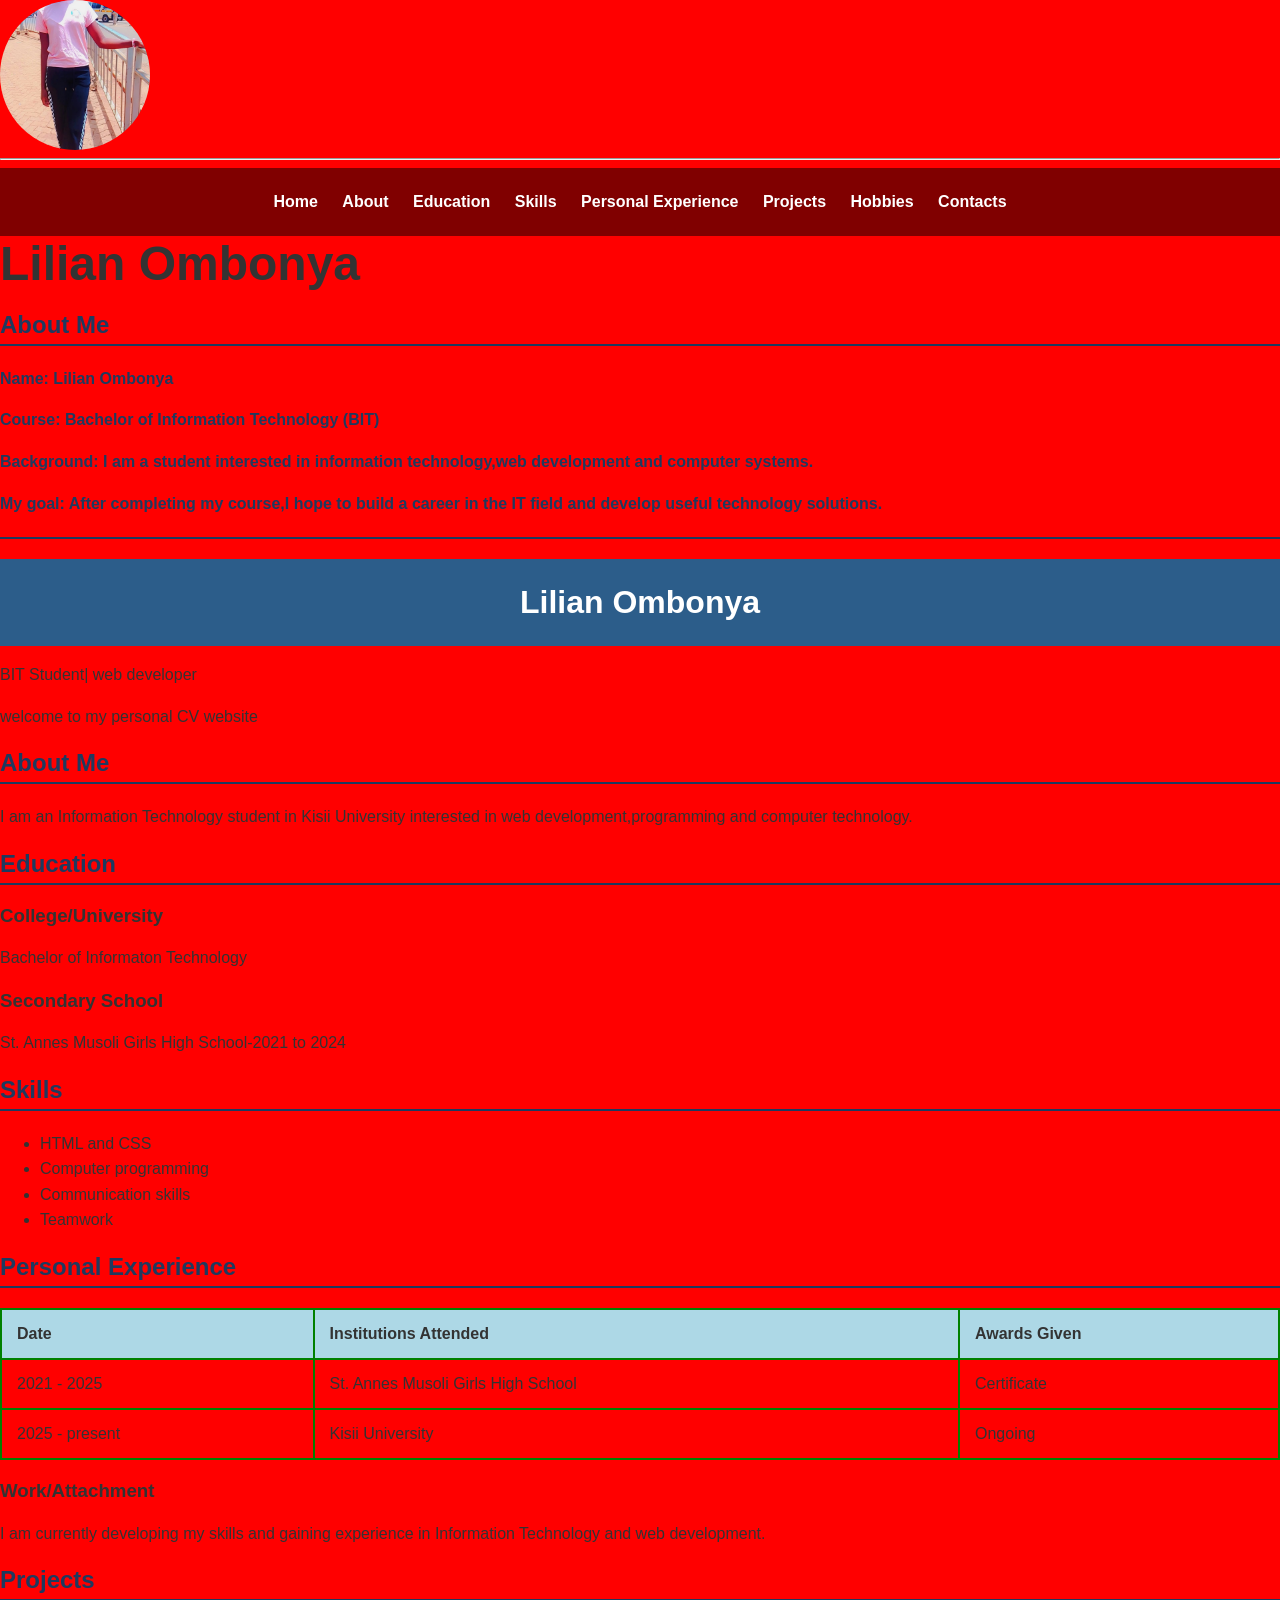
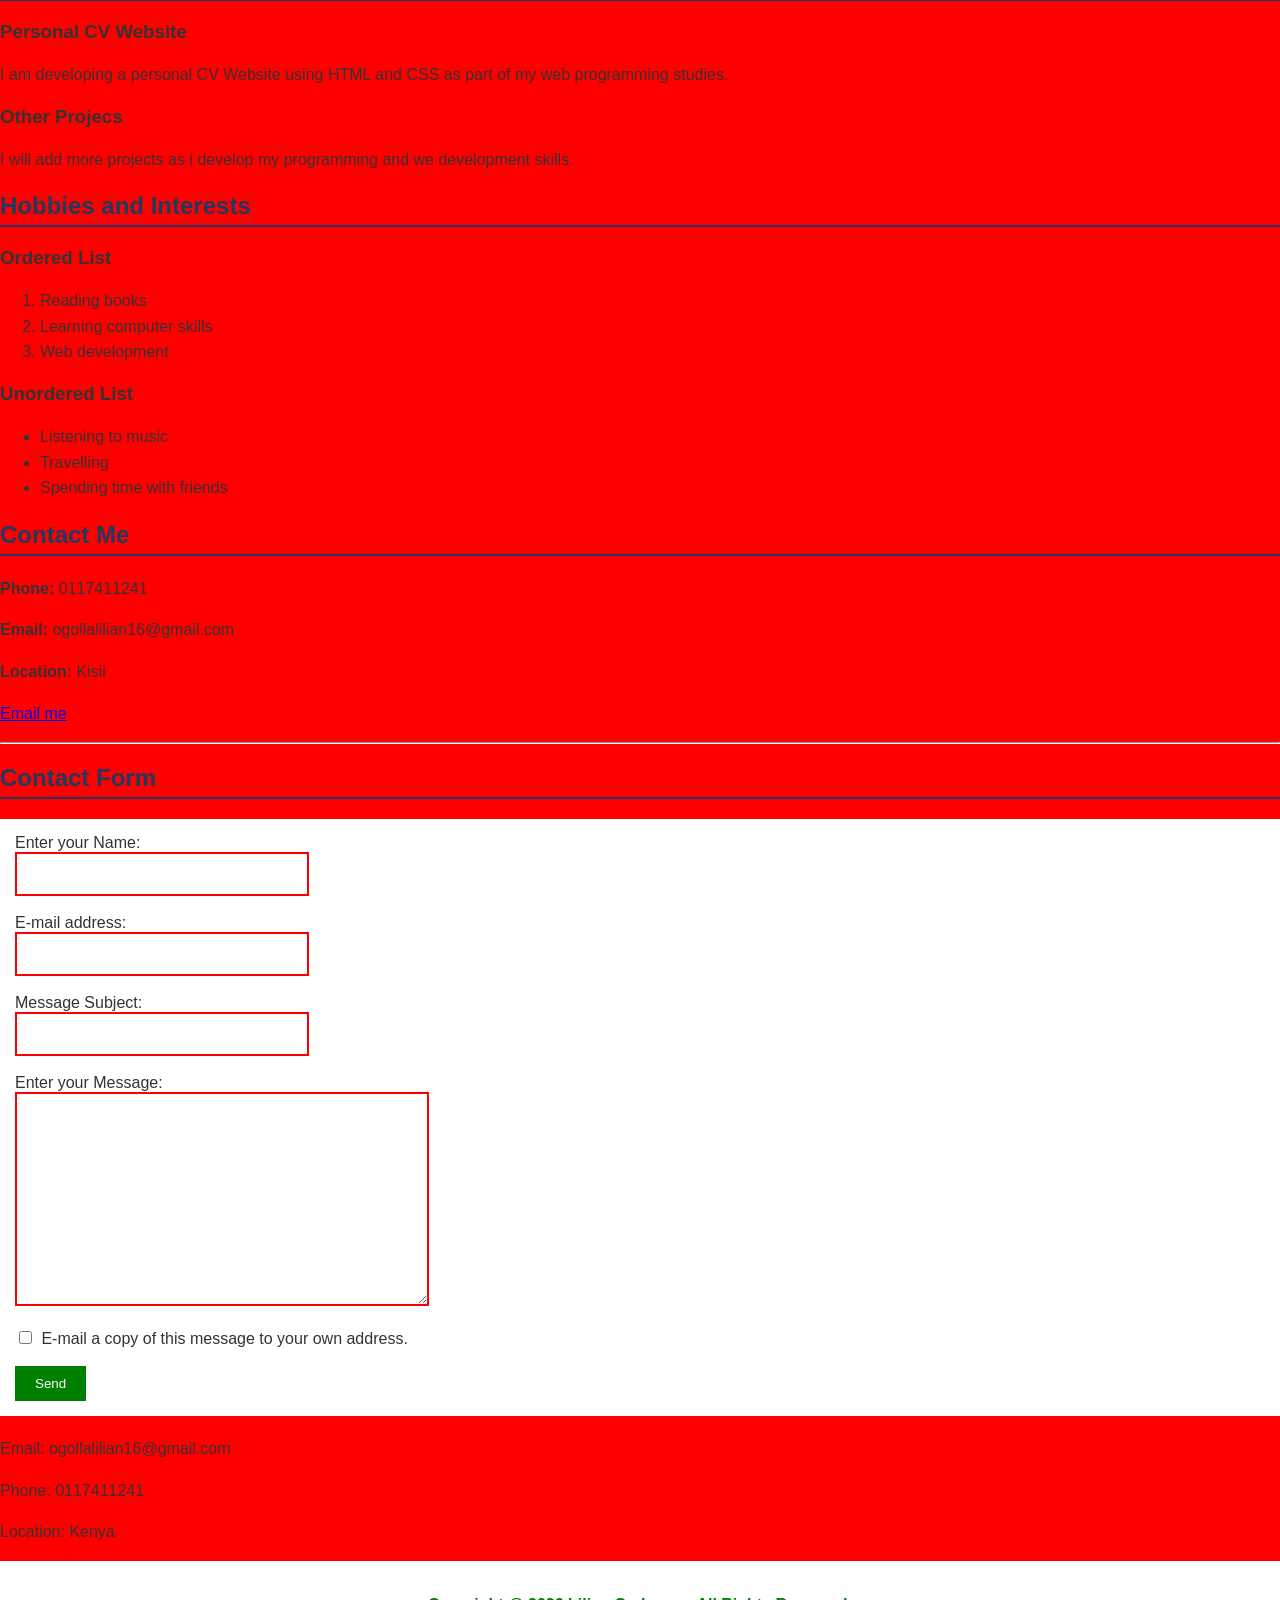
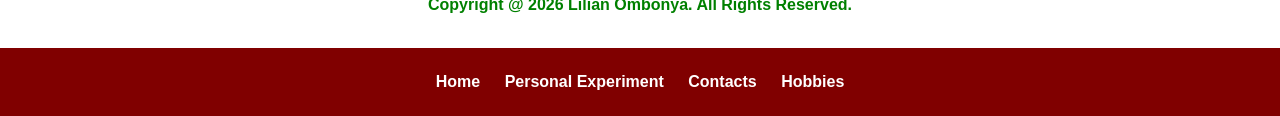
<file: index.html>
<!DOCTYPE html>
<html lang="en">
<head>
    <meta charset="UTF-8">
    <meta name="viewport" content="width=device-width, initial-scale=1.0">
    <title>My CV Website</title>
    <link rel="stylesheet" href="style.css">
</head>
<body>
    <img src="IMG-20260823-WA0031.jpg" alt="My Photo"style="width: 150px; height: 150px; border-radius: 50%; object-fit: cover;">
	<hr>
    <nav>
        <a href="index.html">Home</a>
		<a href="about.html">About</a>
		<a href="education.html">Education</a>
		<a href="skills.html">Skills</a>
        <a href="experience.html"> Personal Experience</a>
		<a href="projects.html"> Projects</a>
        <a href="hobbies.html">Hobbies</a>
        <a href=="contact.html">Contacts</a>
    </nav>
	
	<div class="moving-name">Lilian Ombonya</div>
    
	
	<h2>About Me<h2>
	<p><strong>Name:</strong> Lilian Ombonya</p>
	<p><strong>Course:</strong> Bachelor of Information Technology (BIT)</P>
	<p><strong>Background:</strong> I am a student interested in information technology,web development and computer systems.</p>
	<p><strong>My goal:</strong> After completing my course,I hope to build a career in the IT field and develop useful technology solutions.</p>
	
    <h1 id="home">Lilian Ombonya</h1>
    <p>BIT Student| web developer</p>
    <p>welcome to my personal CV website</p>
    <h2 id="about">About Me</h2>
    <p>I am an Information Technology student in Kisii University interested in web development,programming and computer technology.</p>
    <h2 id="eduction">Education</h2>
    <h3>College/University</h3>
    <p>Bachelor of Informaton Technology</p>
    <h3>Secondary School</h3>
    <p>St. Annes Musoli Girls High School-2021 to 2024</p>
    <h2 id="skills">Skills</h2>
    <ul>
        <li>HTML and CSS</li>
        <li>Computer programming</li>
        <li>Communication skills</li>
        <li>Teamwork</li>
    </ul>
    <h2 id="experence">Personal Experience</h2>
	<table border="1">
		<tr>
			<th style="background-color:lightblue;">Date</th>
			<th style="background-color:lightblue;">Institutions Attended</th>
			<th style="background-color:lightblue;">Awards Given</th>
		</tr>
		
		<tr>
			<td>2021 - 2025</td>
			<td>St. Annes Musoli Girls High School</td>
			<td>Certificate</td>
		</tr>
		
		<tr>
			<td>2025 - present</td>
			<td>Kisii University</td>
			<td>Ongoing</td>
		</tr>
	</table>
		
    <h3>Work/Attachment</h3>
    <p>I am currently developing my skills and gaining experience in Information Technology and web development.</p>
    <h2 id="projects">Projects</h2>
    <h3>Personal CV Website</h3>
    <p>I am developing a personal CV Website using HTML and CSS as part of my web programming studies.</p>
    <h3>Other Projecs</h3>
    <p>I will add more projects as i develop my programming and we development skills.</p>
    <h2 id="hobbies">Hobbies and Interests</h2>
	
	<h3>Ordered List</h3>
	<ol>
		<li>Reading books</li>
		<li>Learning computer skills</li>
		<li>Web development</li>
	</ol>
	
	<h3>Unordered List</h3>
	<ul>
		<li>Listening to music</li>
		<li>Travelling</li>
		<li>Spending time with friends</li>
	</ul>

    <h2 id="contact">Contact Me</h2>
	<p><strong>Phone:</strong> 0117411241</p>
	<p><strong>Email:</strong> ogollalilian16@gmail.com<p/>
	<p><strong>Location:</strong> Kisii</p>
	
	<p>
		<a href="mailto:ogollalilian16@gmail.com">Email me</a>
	</p>
	
	
	<hr>
	<h2>Contact Form</h2>
	
<form action="mailto:ogollalilian16@gmail.com"
method="post" enctypt="text/plain">
	
	<label>Enter your Name:</label><br>
	<input type="text" name="name"
required><br><br>
	
	<label>E-mail address:</label><br>
	<input type="text" name="email"
required><br><br>

	<label>Message Subject:</label><br>
	<input type="text" name="subject"
required><br><br>

	<label>Enter your Message:</label><br>
	<textarea name="messsage" rows="10" cols="50" required></textarea><br><br>
	
	<input type="checkbox" name="copy"> E-mail a copy of this message to your own address.<br><br>
	
	<input type="submit" value="Send">
	
</form>
	
    <p>Email: ogollalilian16@gmail.com</p>
    <p>Phone: 0117411241</p>
    <p>Location: Kenya</p>
    <footer>
        <p>Copyright @ 2026 Lilian Ombonya. All Rights Reserved.</p>
    </footer>
	
	<nav>
		<a href="#home">Home</a>
		<a href="#experiment">Personal Experiment</a>
		<a href="#contact">Contacts</a>
		<a href="#hobbies">Hobbies</a>
	</nav>


</body>
</html>
</file>
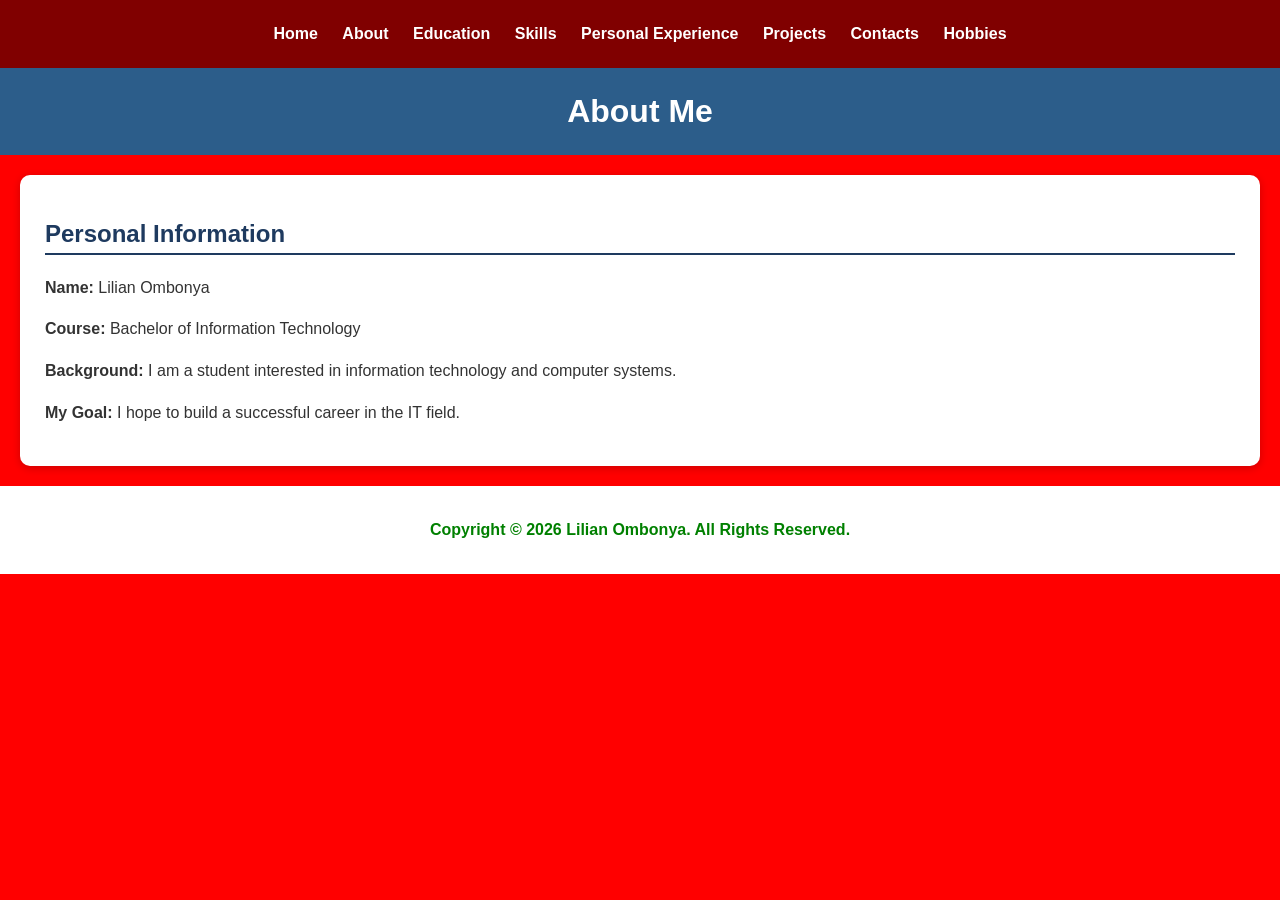
<file: about.html>
<!DOCTYPE html>
<html>
<head>
    <title>About Me</title>
    <link rel="stylesheet" href="style.css">
</head>

<body>

<nav>
    <a href="index.html">Home</a>
    <a href="about.html">About</a>
	<a href="education.html">Education</a>
	<a href="skills.html">Skills</a>
    <a href="experience.html">Personal Experience</a>
	<a href="projects.html">Projects</a>
    <a href="contacts.html">Contacts</a>
    <a href="hobbies.html">Hobbies</a>
</nav>

<h1>About Me</h1>

<section>
    <h2>Personal Information</h2>

    <p><strong>Name:</strong> Lilian Ombonya</p>
    <p><strong>Course:</strong> Bachelor of Information Technology</p>
    <p><strong>Background:</strong> I am a student interested in information technology and computer systems.</p>
    <p><strong>My Goal:</strong> I hope to build a successful career in the IT field.</p>
</section>

<footer>
    <p>Copyright © 2026 Lilian Ombonya. All Rights Reserved.</p>
</footer>

</body>
</html>
</file>
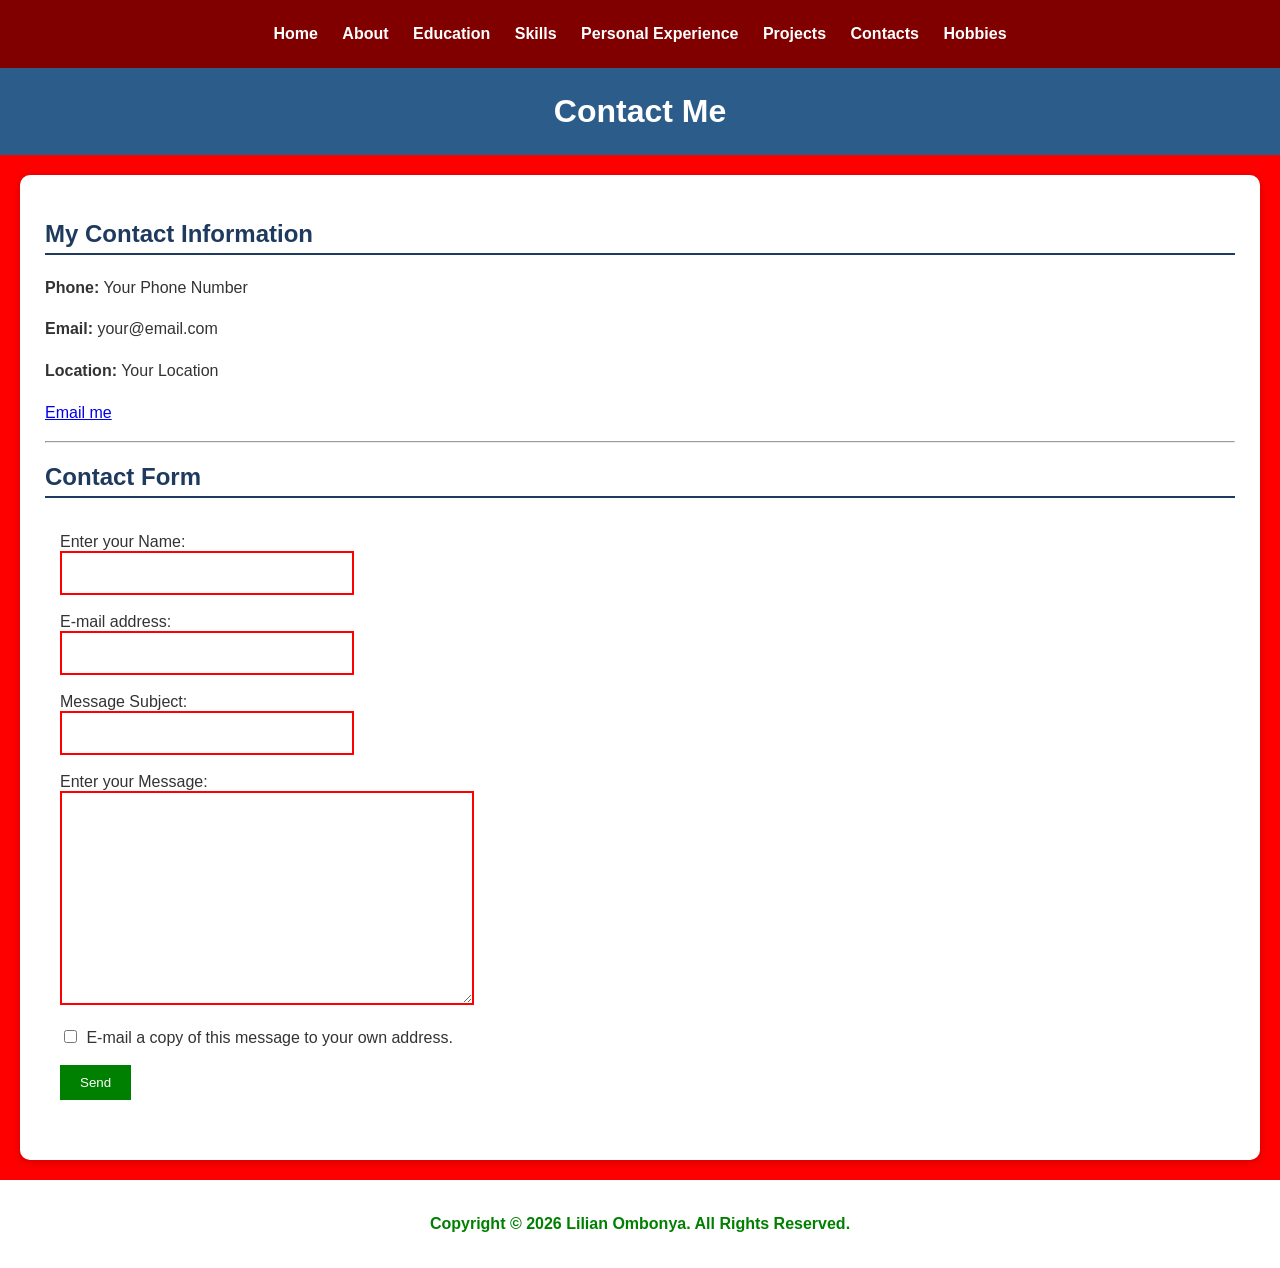
<file: contacts.html>
<!DOCTYPE html>
<html>
<head>
    <title>Contacts</title>
    <link rel="stylesheet" href="style.css">
</head>

<body>

<nav>
    <a href="index.html">Home</a>
    <a href="about.html">About</a>
	<a href="education.html">Education</a>
	<a href="skills.html">Skills</a>
    <a href="experience.html">Personal Experience</a>
	<a href="projects.html">Projects</a>
    <a href="contacts.html">Contacts</a>
    <a href="hobbies.html">Hobbies</a>
</nav>

<h1>Contact Me</h1>

<section>
    <h2>My Contact Information</h2>

    <p><strong>Phone:</strong> Your Phone Number</p>
    <p><strong>Email:</strong> your@email.com</p>
    <p><strong>Location:</strong> Your Location</p>

    <p><a href="mailto:your@email.com">Email me</a></p>

    <hr>

    <h2>Contact Form</h2>

    <form action="mailto:your@email.com" method="post" enctype="text/plain">

        <label>Enter your Name:</label><br>
        <input type="text" name="name" required><br><br>

        <label>E-mail address:</label><br>
        <input type="email" name="email" required><br><br>

        <label>Message Subject:</label><br>
        <input type="text" name="subject" required><br><br>

        <label>Enter your Message:</label><br>
        <textarea name="message" rows="10" cols="50" required></textarea><br><br>

        <input type="checkbox" name="copy">
        E-mail a copy of this message to your own address.<br><br>

        <input type="submit" value="Send">

    </form>
</section>

<footer>
    <p>Copyright © 2026 Lilian Ombonya. All Rights Reserved.</p>
</footer>

</body>
</html>
</file>
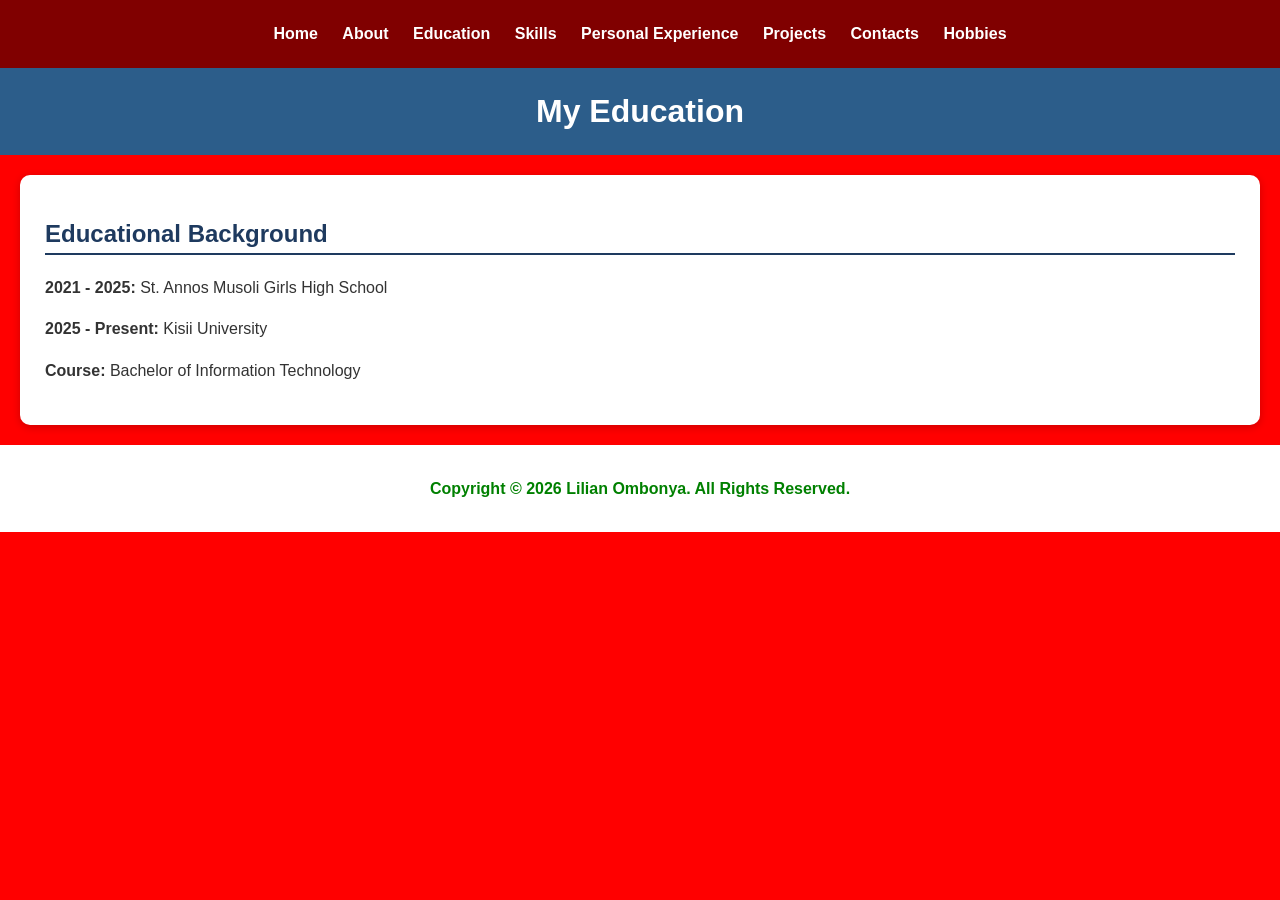
<file: education.html>
<!DOCTYPE html>
<html>
<head>
    <title>Education</title>
    <link rel="stylesheet" href="style.css">
</head>

<body>

<nav>
    <a href="index.html">Home</a>
    <a href="about.html">About</a>
    <a href="education.html">Education</a>
    <a href="skills.html">Skills</a>
    <a href="experience.html">Personal Experience</a>
    <a href="projects.html">Projects</a>
    <a href="contacts.html">Contacts</a>
    <a href="hobbies.html">Hobbies</a>
</nav>

<h1>My Education</h1>

<section>
    <h2>Educational Background</h2>

    <p><strong>2021 - 2025:</strong> St. Annos Musoli Girls High School</p>

    <p><strong>2025 - Present:</strong> Kisii University</p>

    <p><strong>Course:</strong> Bachelor of Information Technology</p>
</section>

<footer>
    <p>Copyright © 2026 Lilian Ombonya. All Rights Reserved.</p>
</footer>

</body>
</html>
</file>
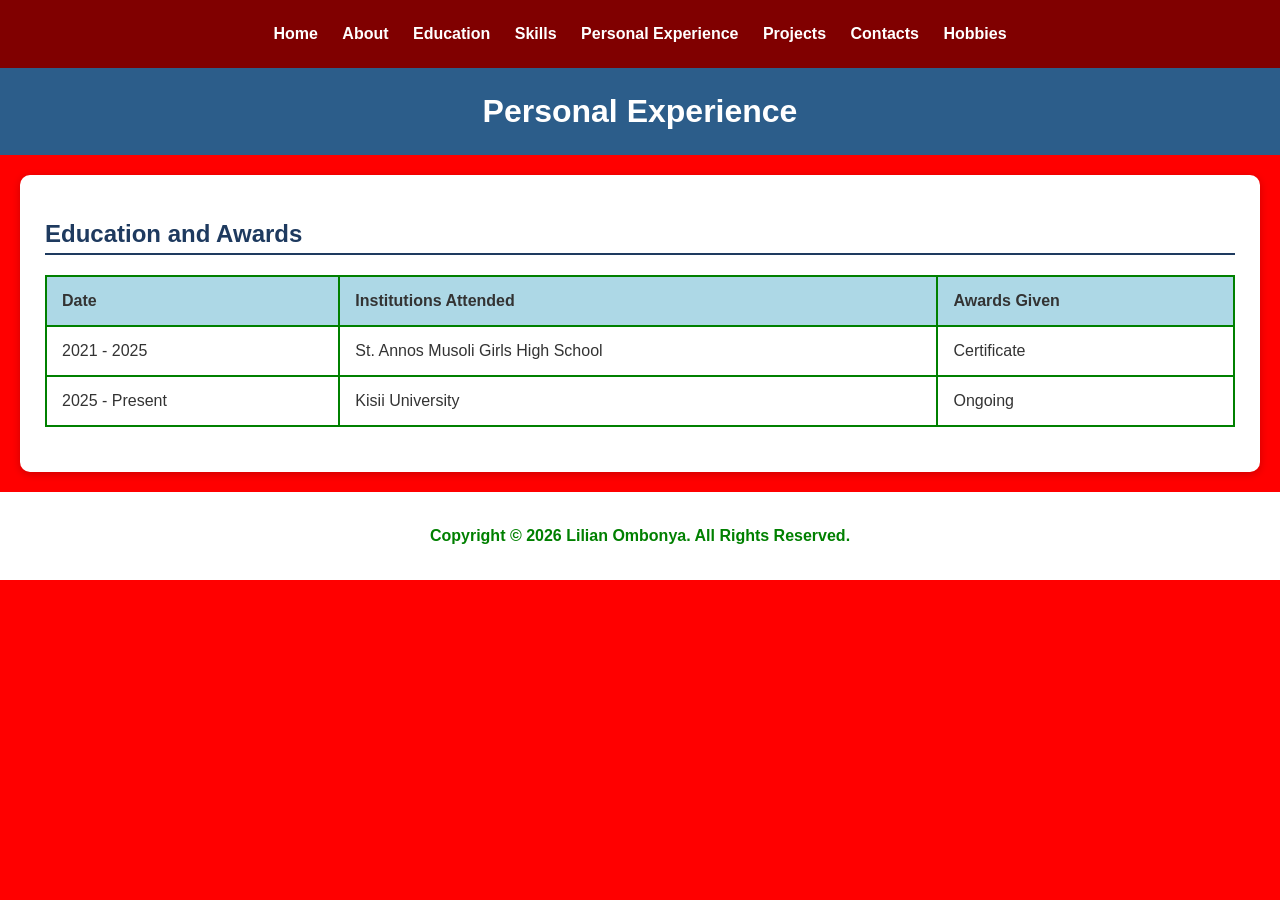
<file: experience.html>
<!DOCTYPE html>
<html>
<head>
    <title>Personal Experience</title>
    <link rel="stylesheet" href="style.css">
</head>

<body>

<nav>
    <a href="index.html">Home</a>
    <a href="about.html">About</a>
	<a href="education.html">Education</a>
	<a href="skills.html">Skills</a>
    <a href="experience.html">Personal Experience</a>
	<a href="projects.html">Projects</a>
    <a href="contacts.html">Contacts</a>
    <a href="hobbies.html">Hobbies</a>
</nav>

<h1>Personal Experience</h1>

<section>
    <h2>Education and Awards</h2>

    <table>
        <tr>
            <th>Date</th>
            <th>Institutions Attended</th>
            <th>Awards Given</th>
        </tr>

        <tr>
            <td>2021 - 2025</td>
            <td>St. Annos Musoli Girls High School</td>
            <td>Certificate</td>
        </tr>

        <tr>
            <td>2025 - Present</td>
            <td>Kisii University</td>
            <td>Ongoing</td>
        </tr>
    </table>
</section>

<footer>
    <p>Copyright © 2026 Lilian Ombonya. All Rights Reserved.</p>
</footer>

</body>
</html>
</file>
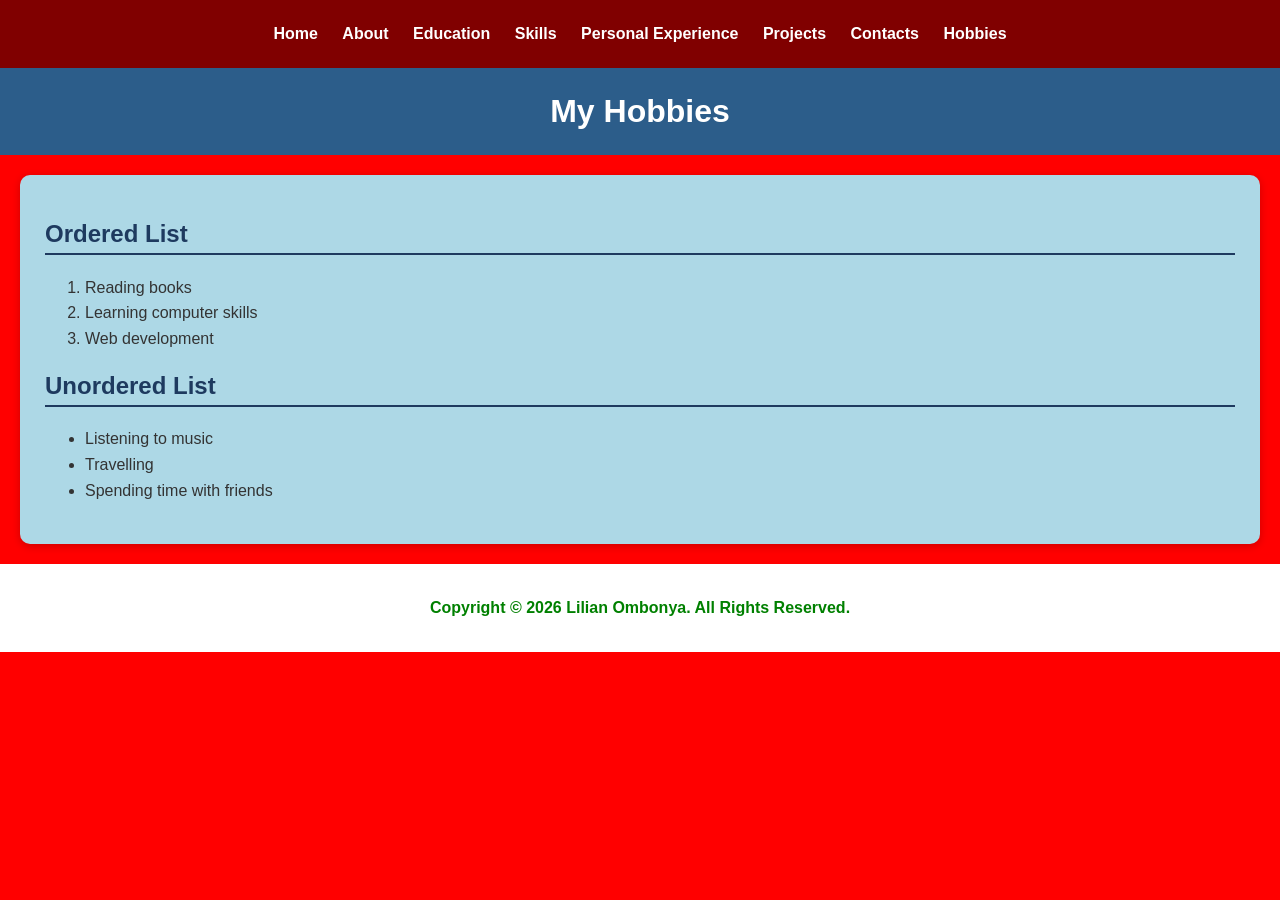
<file: hobbies.html>
<!DOCTYPE html>
<html>
<head>
    <title>My Hobbies</title>
    <link rel="stylesheet" href="style.css">
</head>

<body>

<nav>
    <a href="index.html">Home</a>
    <a href="about.html">About</a>
    <a href="education.html">Education</a>
    <a href="skills.html">Skills</a>
    <a href="experience.html">Personal Experience</a>
    <a href="projects.html">Projects</a>
    <a href="contacts.html">Contacts</a>
    <a href="hobbies.html">Hobbies</a>
</nav>

<h1>My Hobbies</h1>

<section style="background-color: lightblue;">

    <h2>Ordered List</h2>

    <ol>
        <li>Reading books</li>
        <li>Learning computer skills</li>
        <li>Web development</li>
    </ol>

    <h2>Unordered List</h2>

    <ul>
        <li>Listening to music</li>
        <li>Travelling</li>
        <li>Spending time with friends</li>
    </ul>

</section>

<footer>
    <p>Copyright &copy; 2026 Lilian Ombonya.
    All Rights Reserved.</p>
</footer>

</body>
</html>
</file>
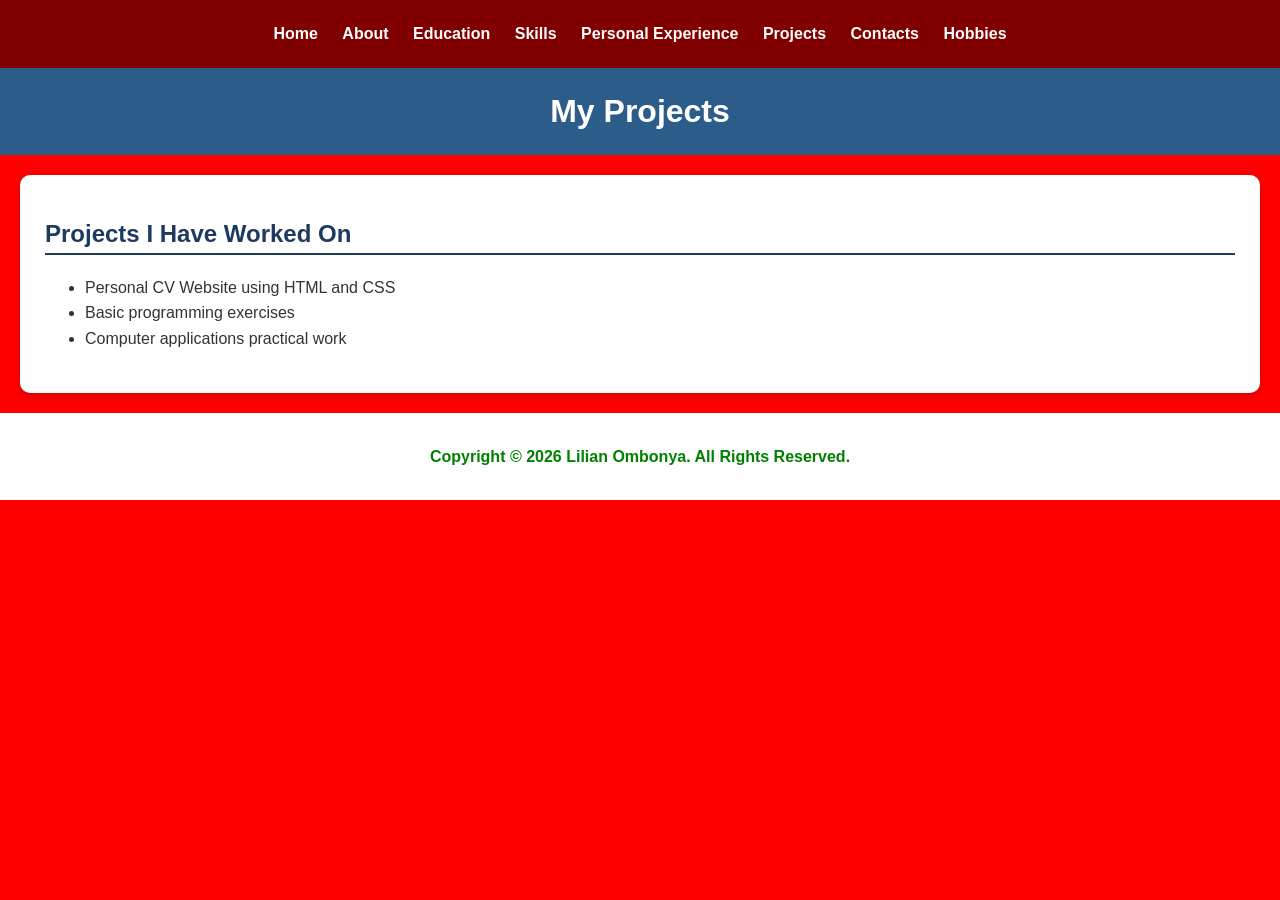
<file: projects.html>
<!DOCTYPE html>
<html>
<head>
    <title>My Projects</title>
    <link rel="stylesheet" href="style.css">
</head>

<body>

<nav>
    <a href="index.html">Home</a>
    <a href="about.html">About</a>
    <a href="education.html">Education</a>
    <a href="skills.html">Skills</a>
    <a href="experience.html">Personal Experience</a>
    <a href="projects.html">Projects</a>
    <a href="contacts.html">Contacts</a>
    <a href="hobbies.html">Hobbies</a>
</nav>

<h1>My Projects</h1>

<section>
    <h2>Projects I Have Worked On</h2>

    <ul>
        <li>Personal CV Website using HTML and CSS</li>
        <li>Basic programming exercises</li>
        <li>Computer applications practical work</li>
    </ul>
</section>

<footer>
    <p>Copyright © 2026 Lilian Ombonya. All Rights Reserved.</p>
</footer>

</body>
</html>
</file>
<file: style.css>
/* GENERAL PAGE STYLING */
body {
    font-family: Arial, sans-serif;
    margin: 0;
    background-color: red;
    color: #333;
}

/* NAVIGATION MENU */
nav {
    background-color: #800000;
    padding: 15px;
    text-align: center;
}

nav a {
    color: white;
    text-decoration: none;
    margin: 10px;
    font-weight: bold;
    display: inline-block;
}

nav a:hover {
    color: #ffd700;
    text-decoration: underline;
}

/* MAIN HEADINGS */
h1 {
    background-color: #2c5d8a;
    color: white;
    text-align: center;
    padding: 25px;
    margin: 0;
}

h2 {
    color: #1e3a5f;
    border-bottom: 2px solid #1e3a5f;
    padding-bottom: 5px;
}

/* PARAGRAPHS AND LISTS */
p, li {
    font-size: 16px;
    line-height: 1.6;
}

ul, ol {
    line-height: 2;
}

/* GENERAL CONTENT SECTIONS */
section {
    background-color: white;
    margin: 20px;
    padding: 25px;
    border-radius: 10px;
    box-shadow: 0 2px 8px rgba(0, 0, 0, 0.2);
}

/* HOME PAGE PHOTO */
img {
    width: 150px;
    height: 150px;
    object-fit: cover;
    display: block;
    margin-left: 0;
    margin-right: auto;
}

/* TABLE STYLING */
table {
    width: 100%;
    border-collapse: collapse;
    margin: 20px 0;
    border: 2px solid green;
}

th, td {
    border: 2px solid green;
    padding: 15px;
    text-align: left;
}

th {
    background-color: lightblue;
}

/* CONTACT FORM */
form {
    background-color: white;
    margin: 20px 0;
    padding: 15px;
}

form input[type="text"],
form input[type="email"] {
    width: 280px;
    height: 30px;
    border: 2px solid red;
    padding: 5px;
}

form textarea {
    width: 400px;
    height: 200px;
    border: 2px solid red;
    padding: 5px;
}

form input[type="checkbox"] {
    margin-right: 5px;
}

form input[type="submit"] {
    background-color: green;
    color: white;
    padding: 10px 20px;
    border: none;
    cursor: pointer;
}

/* HOBBIES SECTION */
.hobbies-section {
    background-color: lightblue;
    margin: 20px;
    padding: 25px;
    border: 1px solid green;
    border-radius: 10px;
}

.hobbies-section ol,
.hobbies-section ul {
    line-height: 2;
    padding-left: 30px;
}

/* MOVING NAME */
.moving-name {
    font-size: 48px;
    font-weight: bold;
    white-space: nowrap;
    animation: moveName 10s linear infinite alternate;
}

@keyframes moveName {
    from {
        transform: translateX(0);
    }
    to {
        transform: translateX(500px);
    }
}

/* FOOTER */
footer {
    background-color: white;
    color: green;
    text-align: center;
    padding: 15px;
    font-weight: bold;
}
</file>
